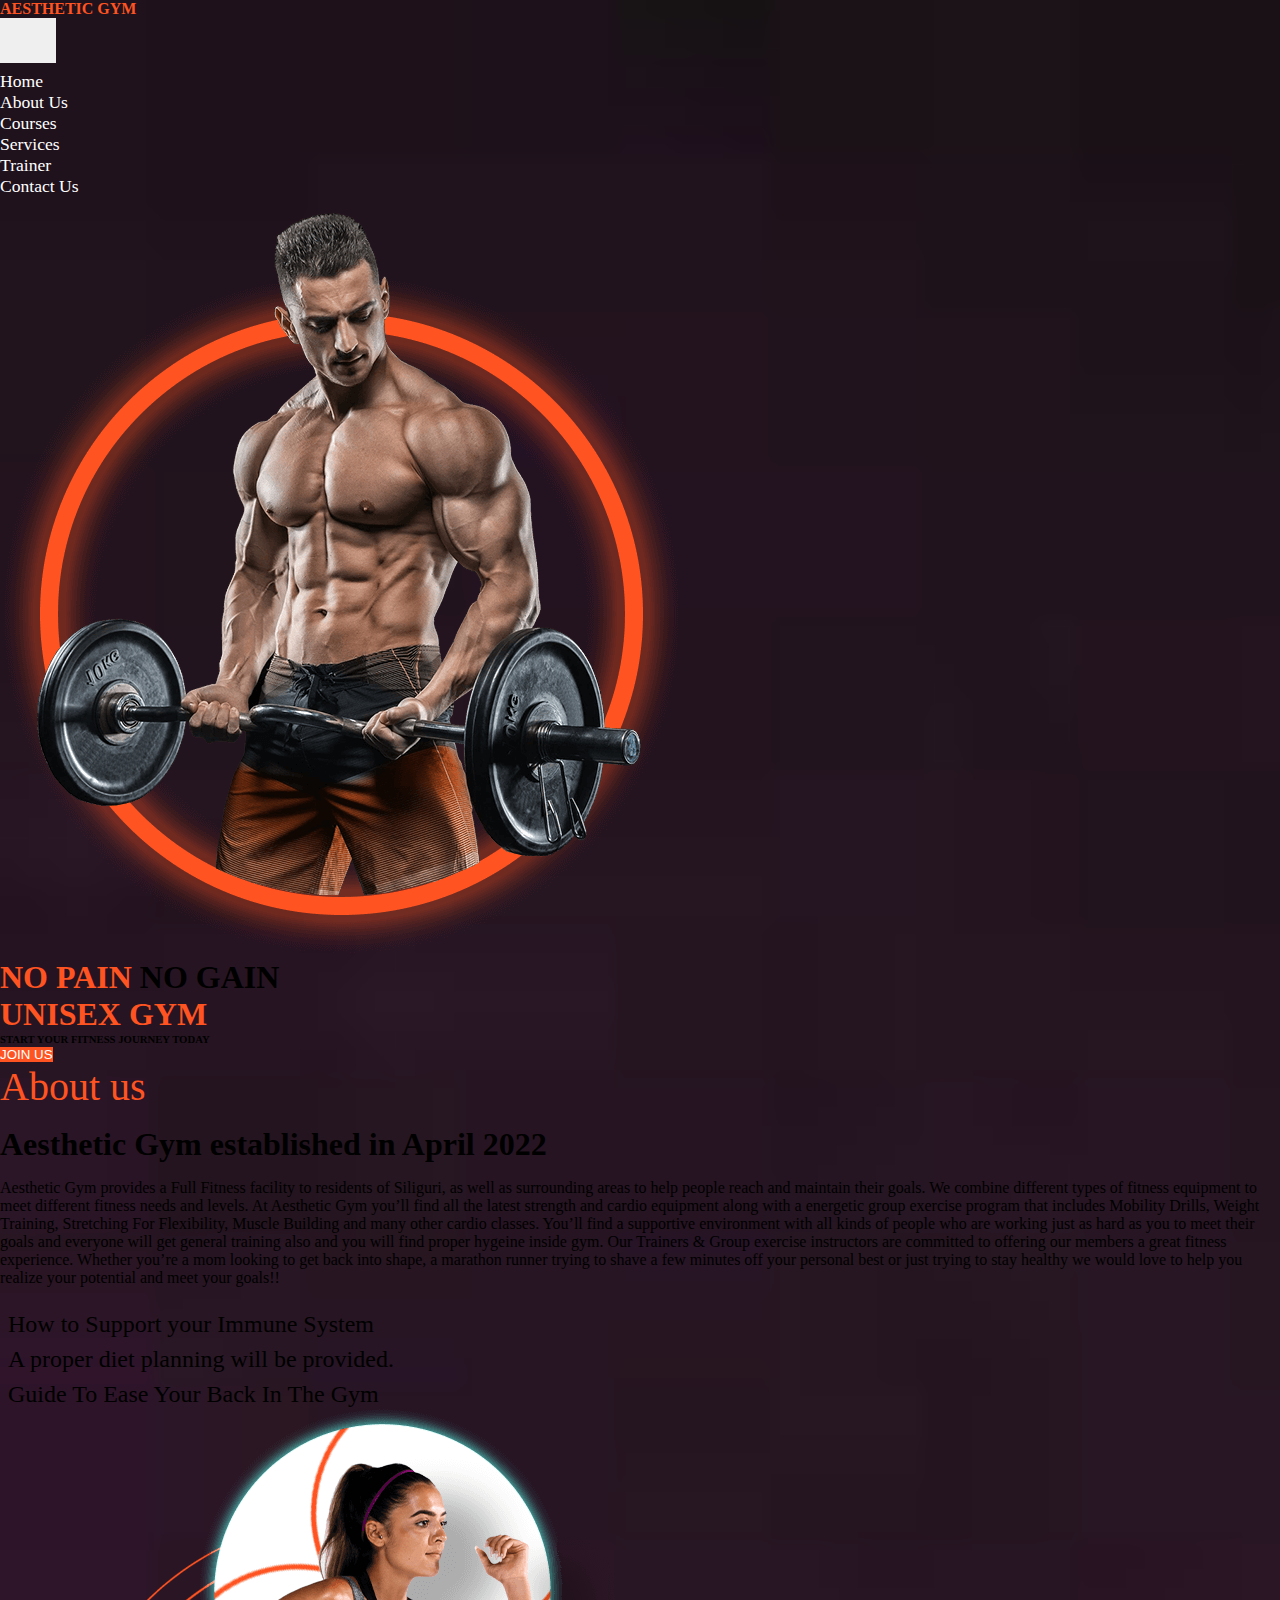
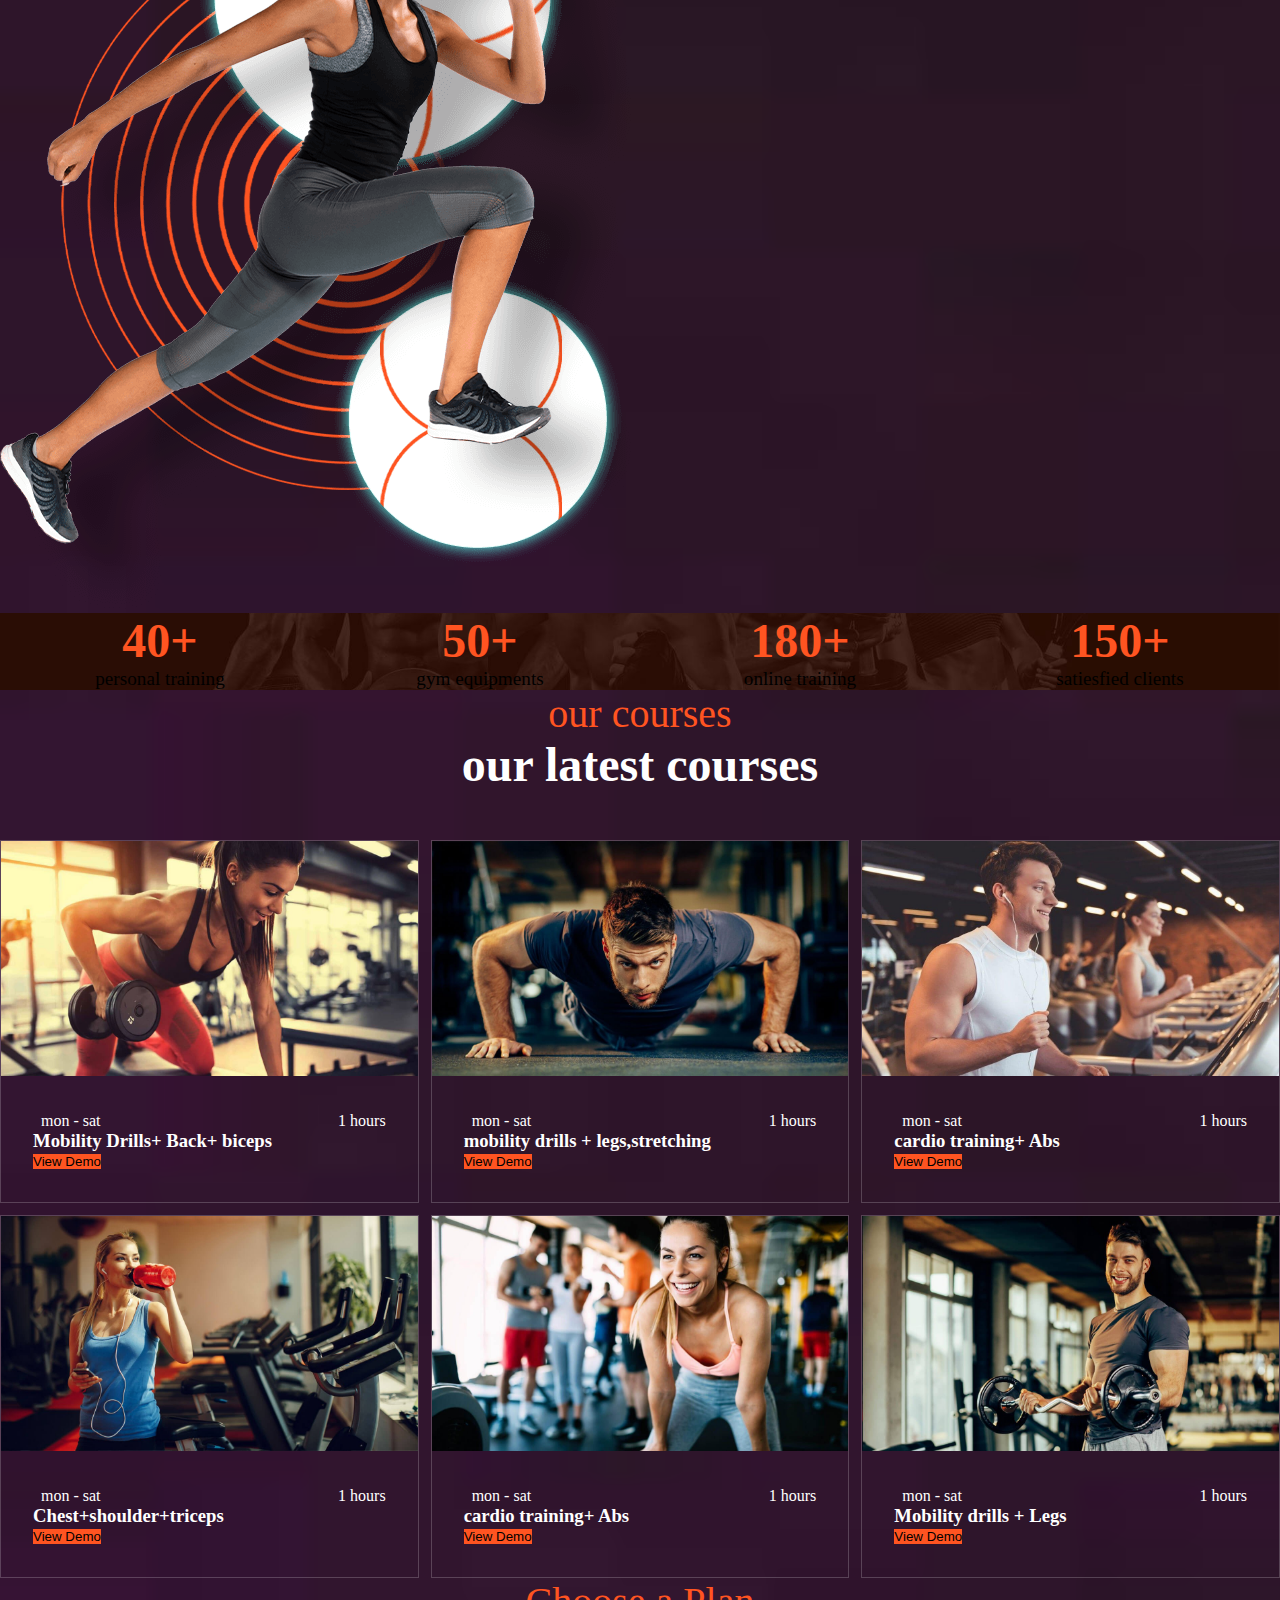
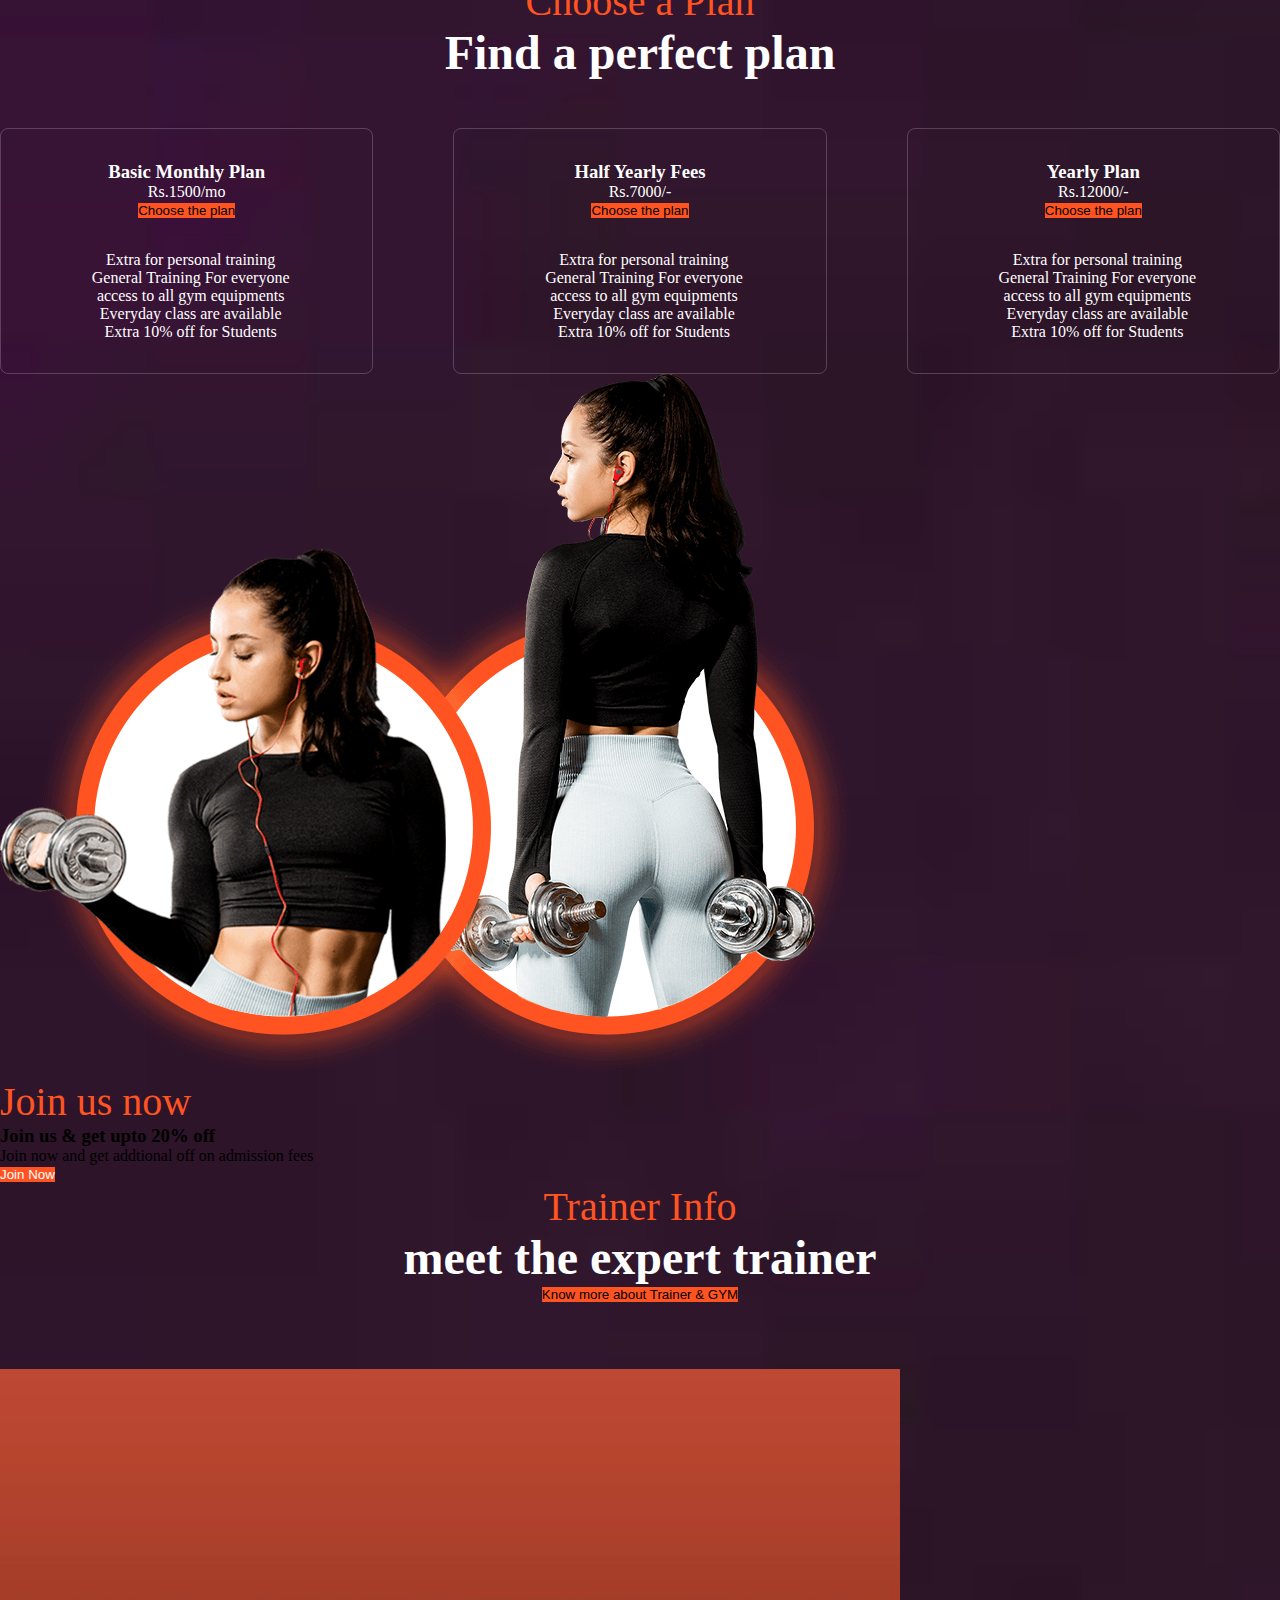
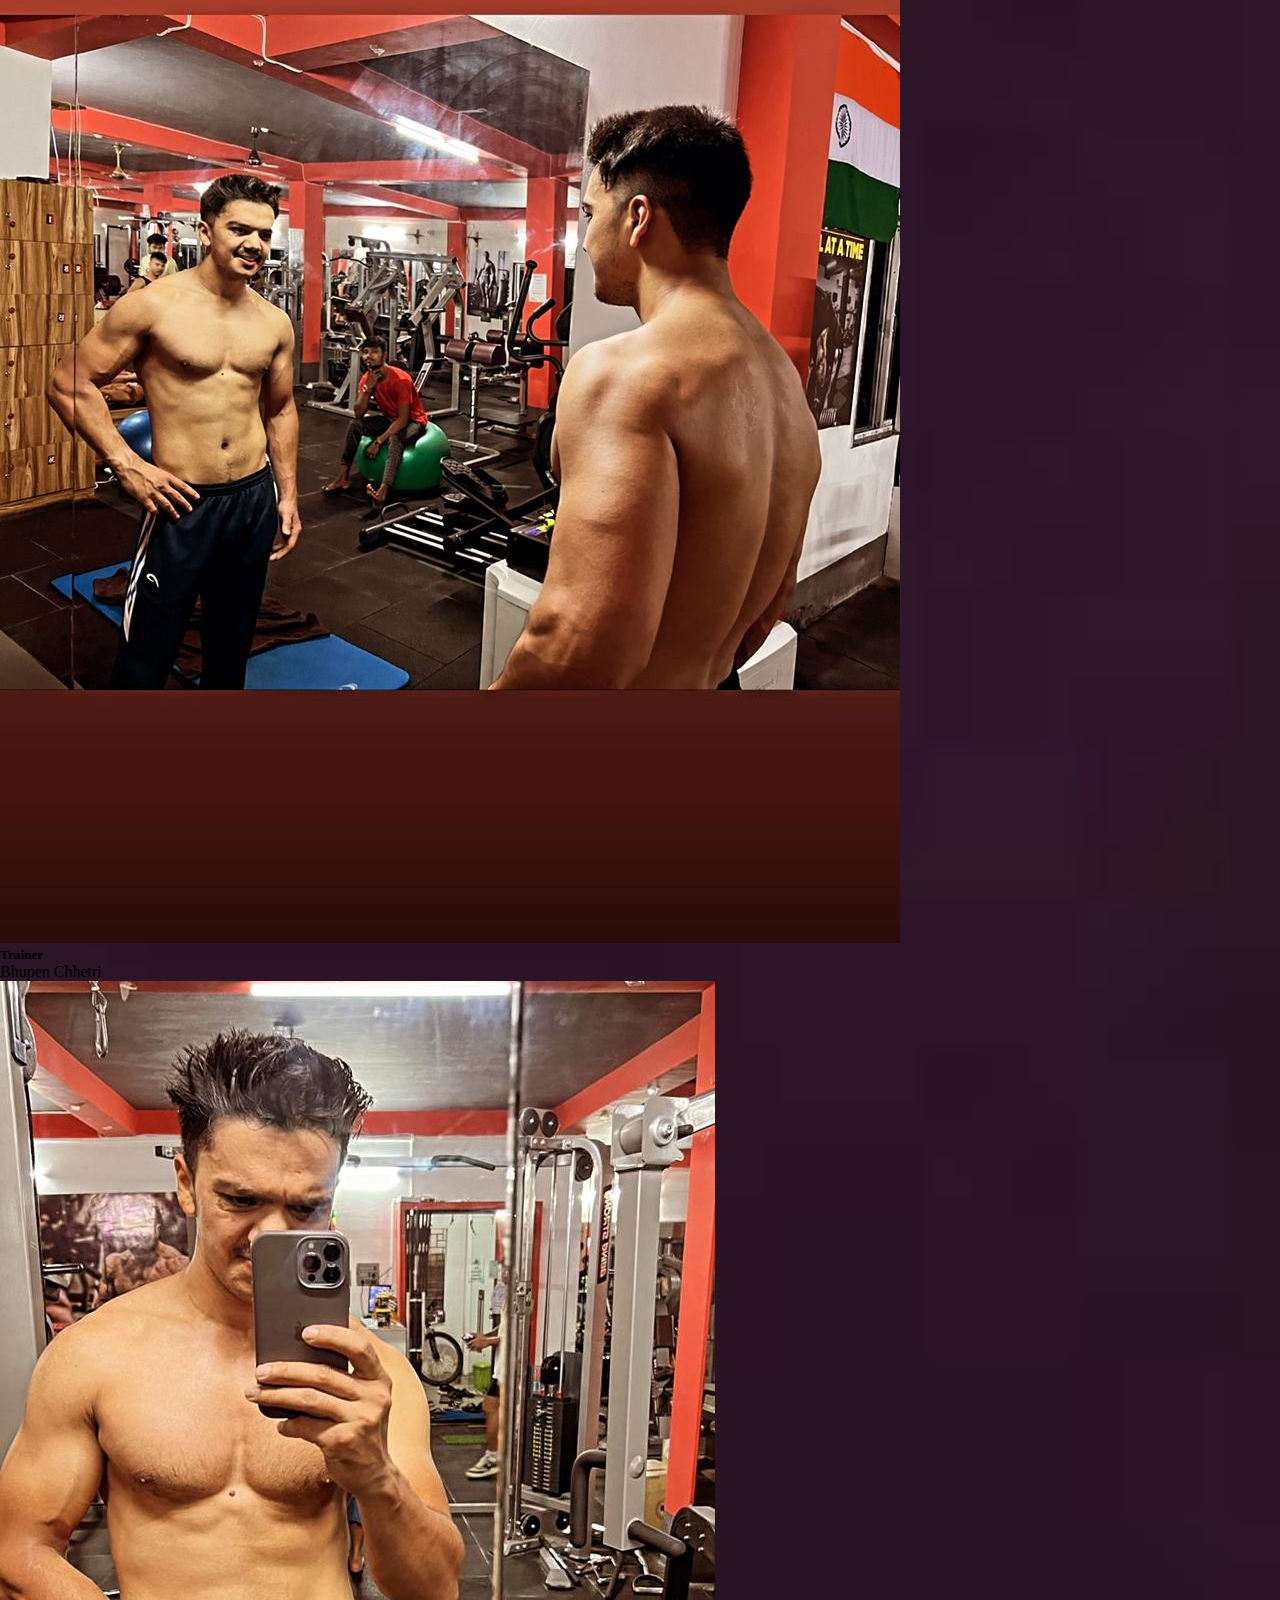
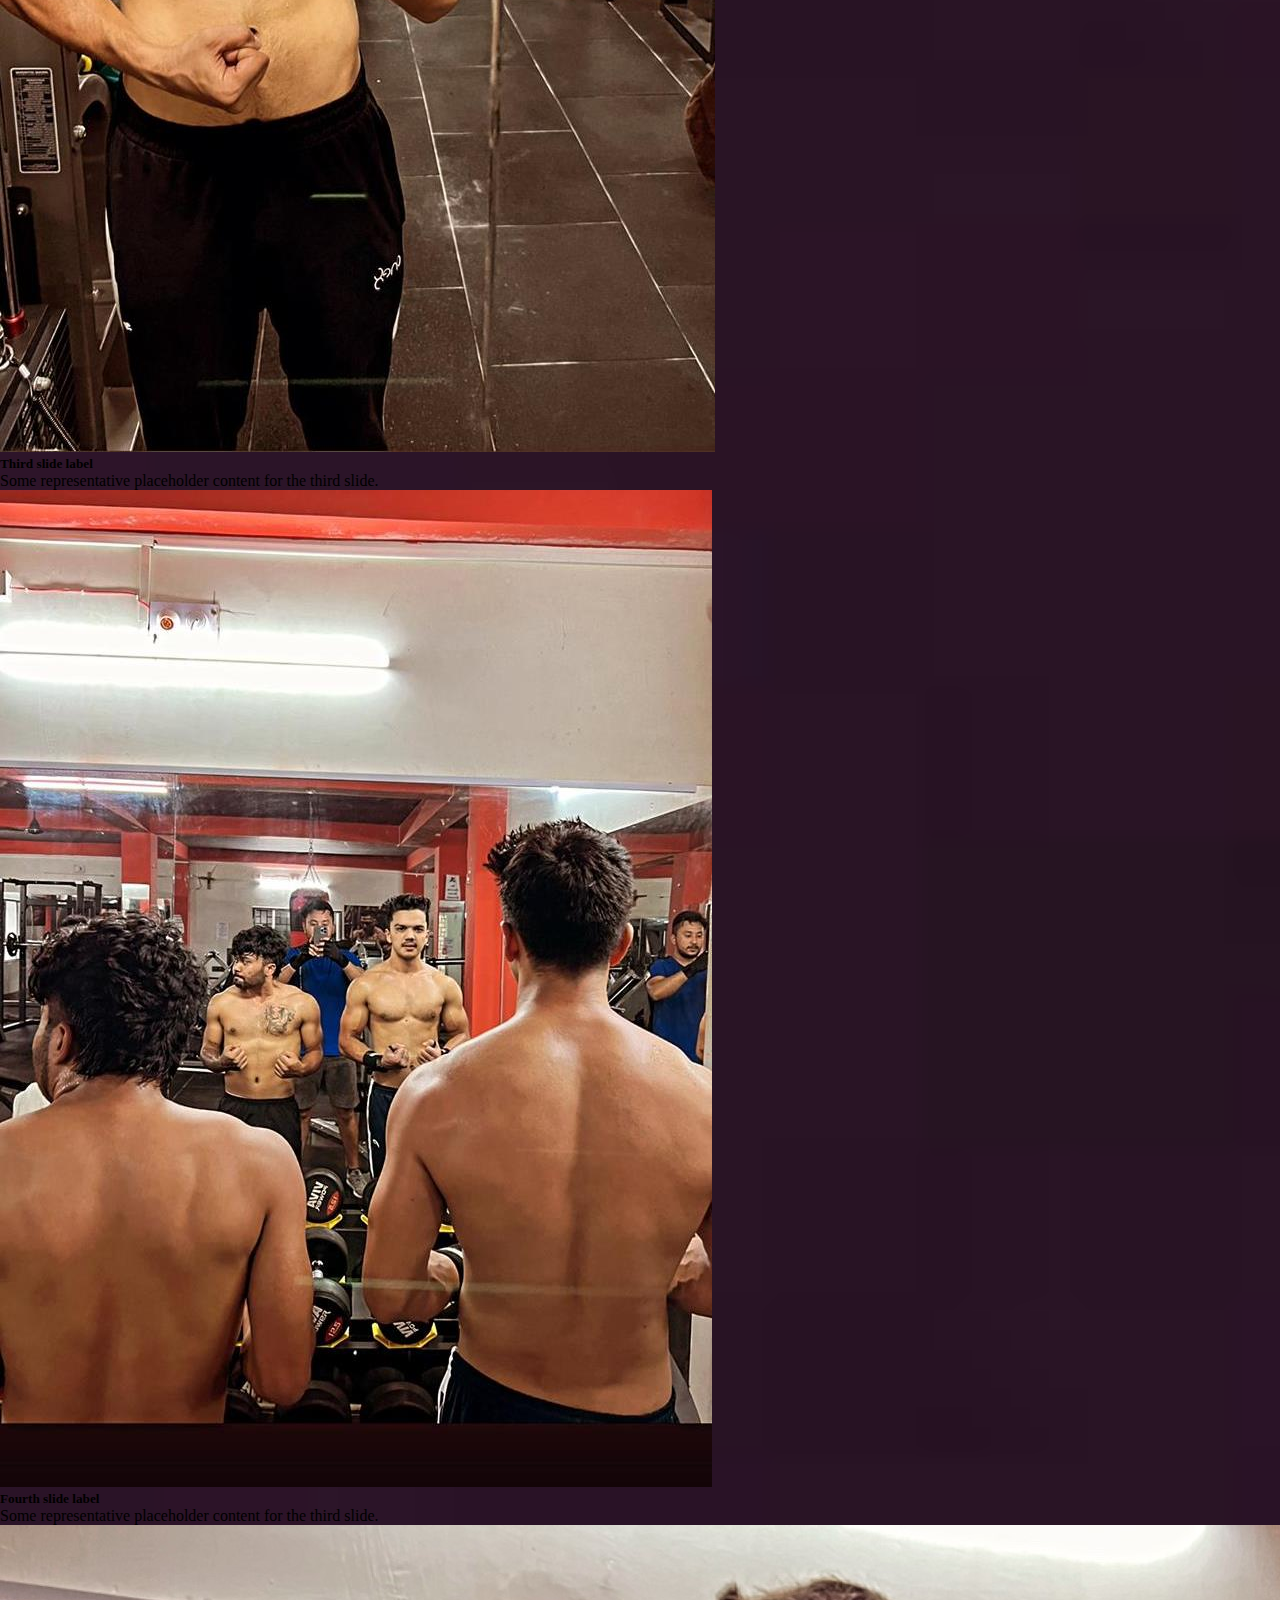
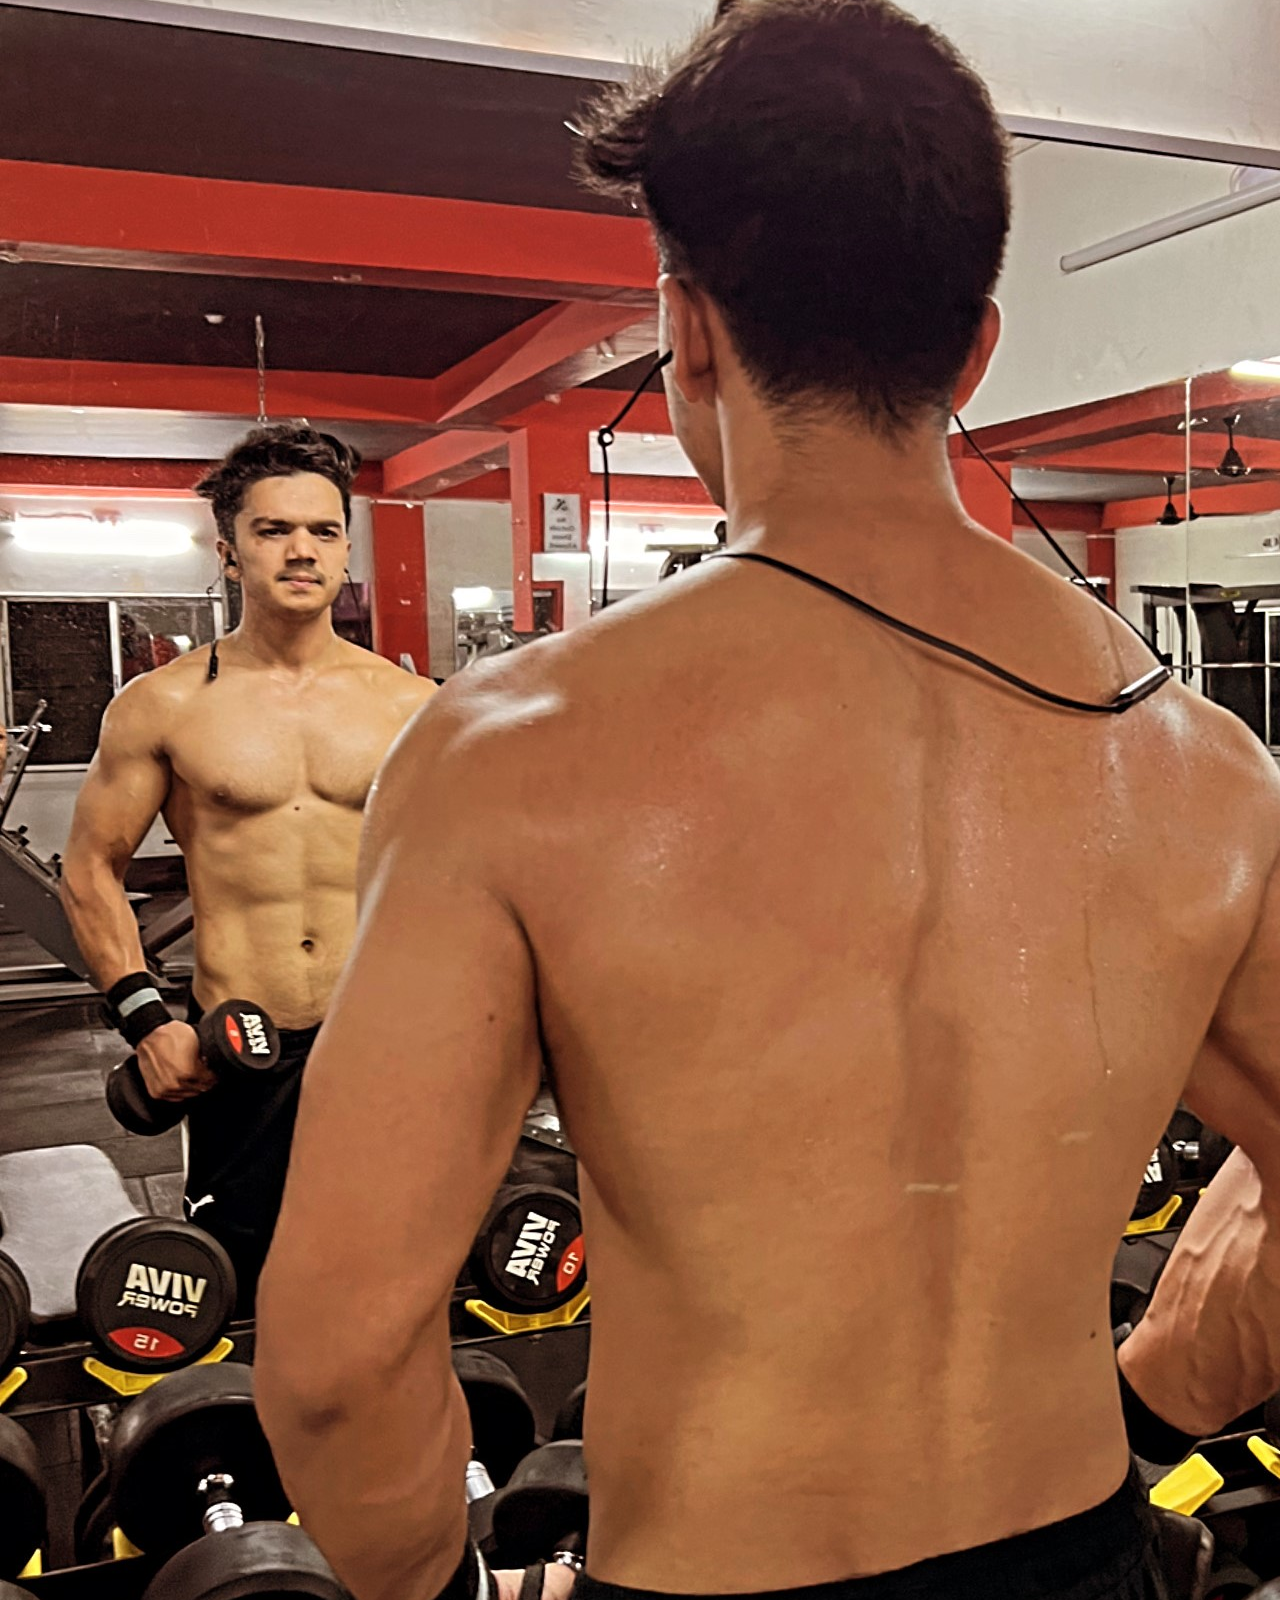
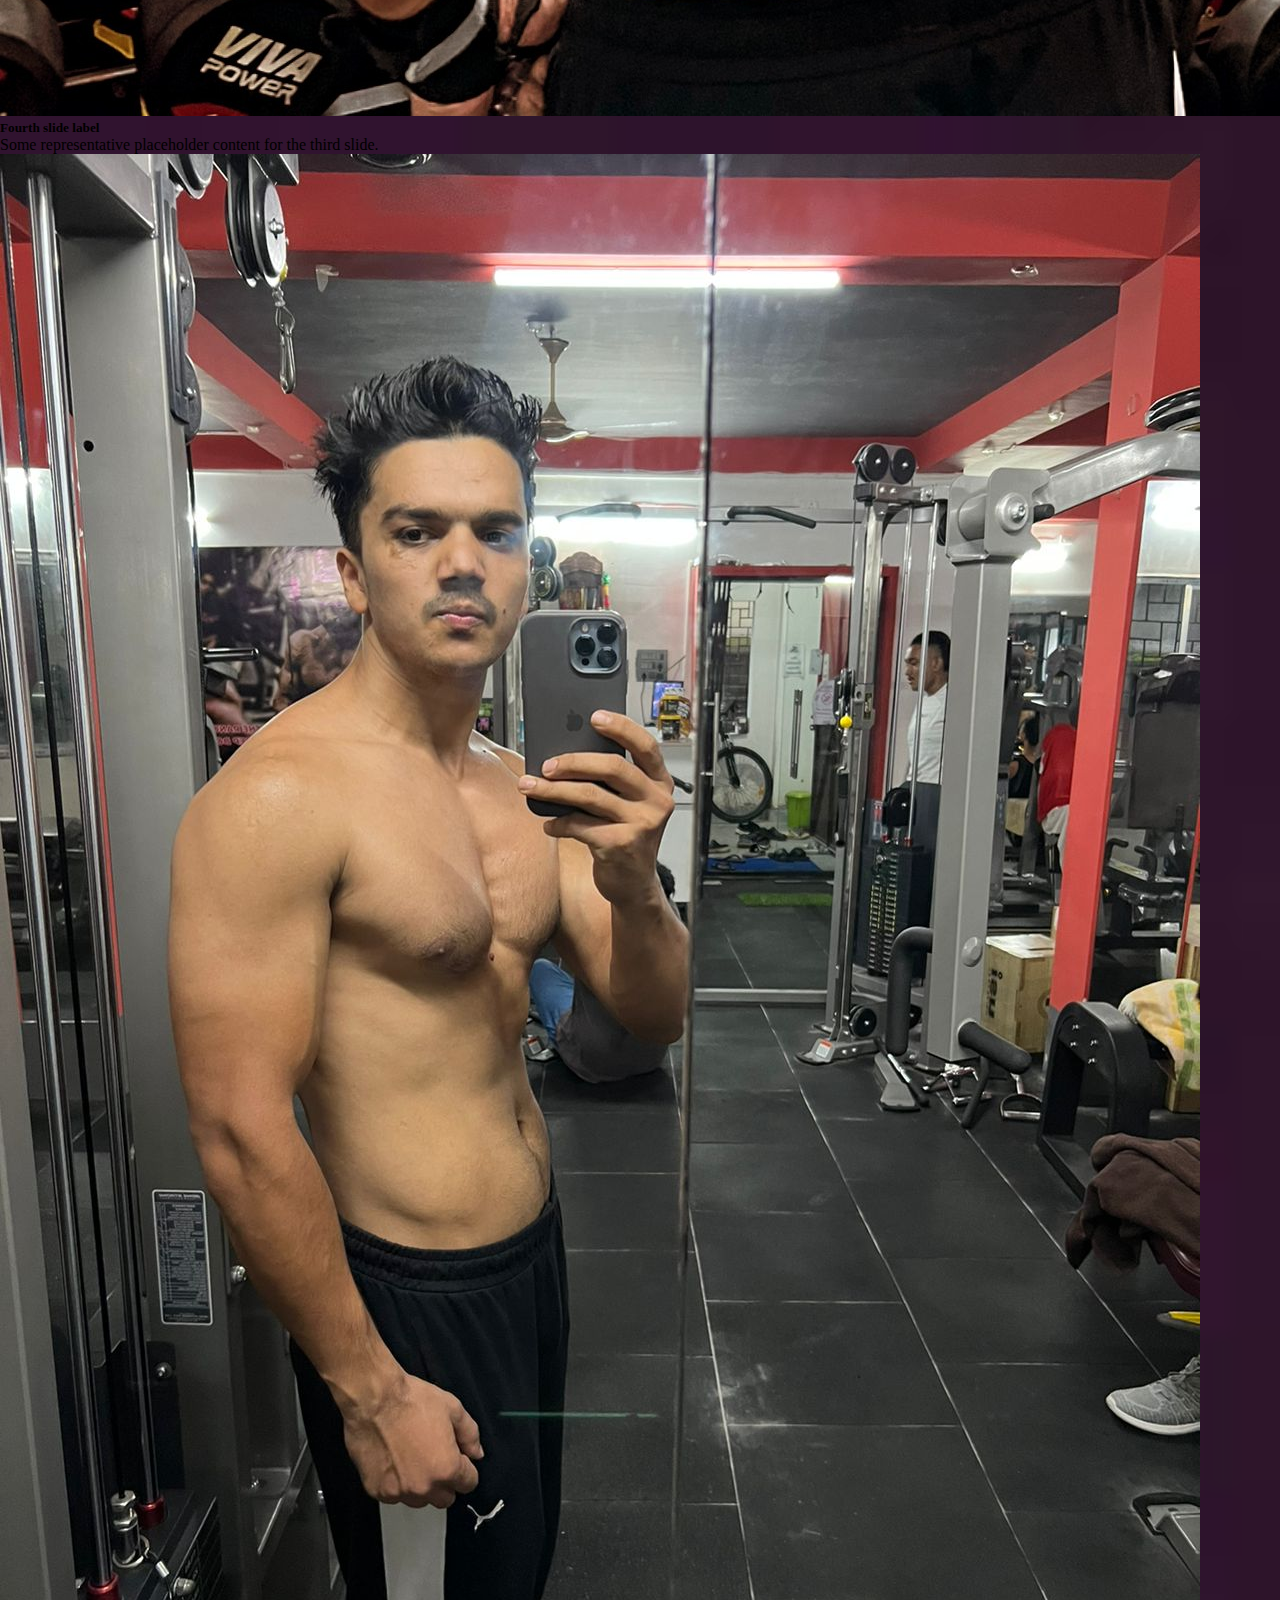
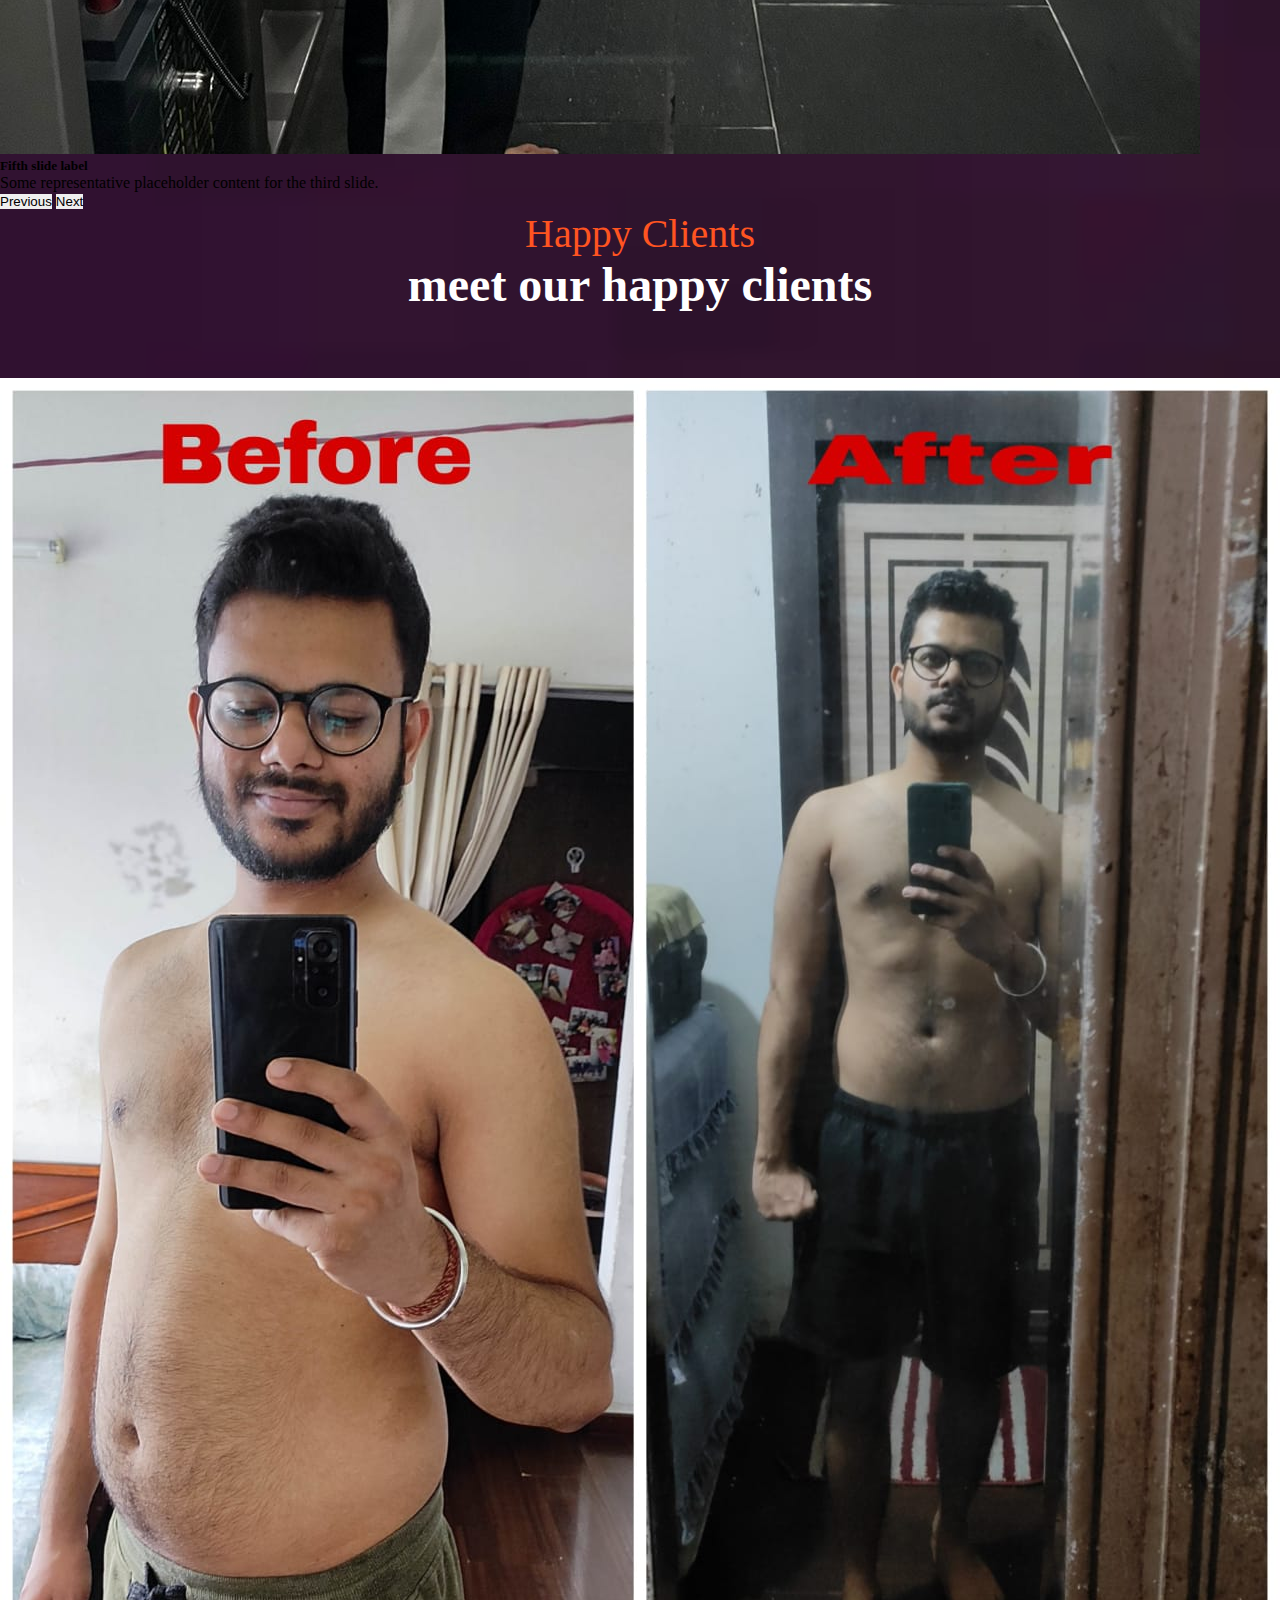
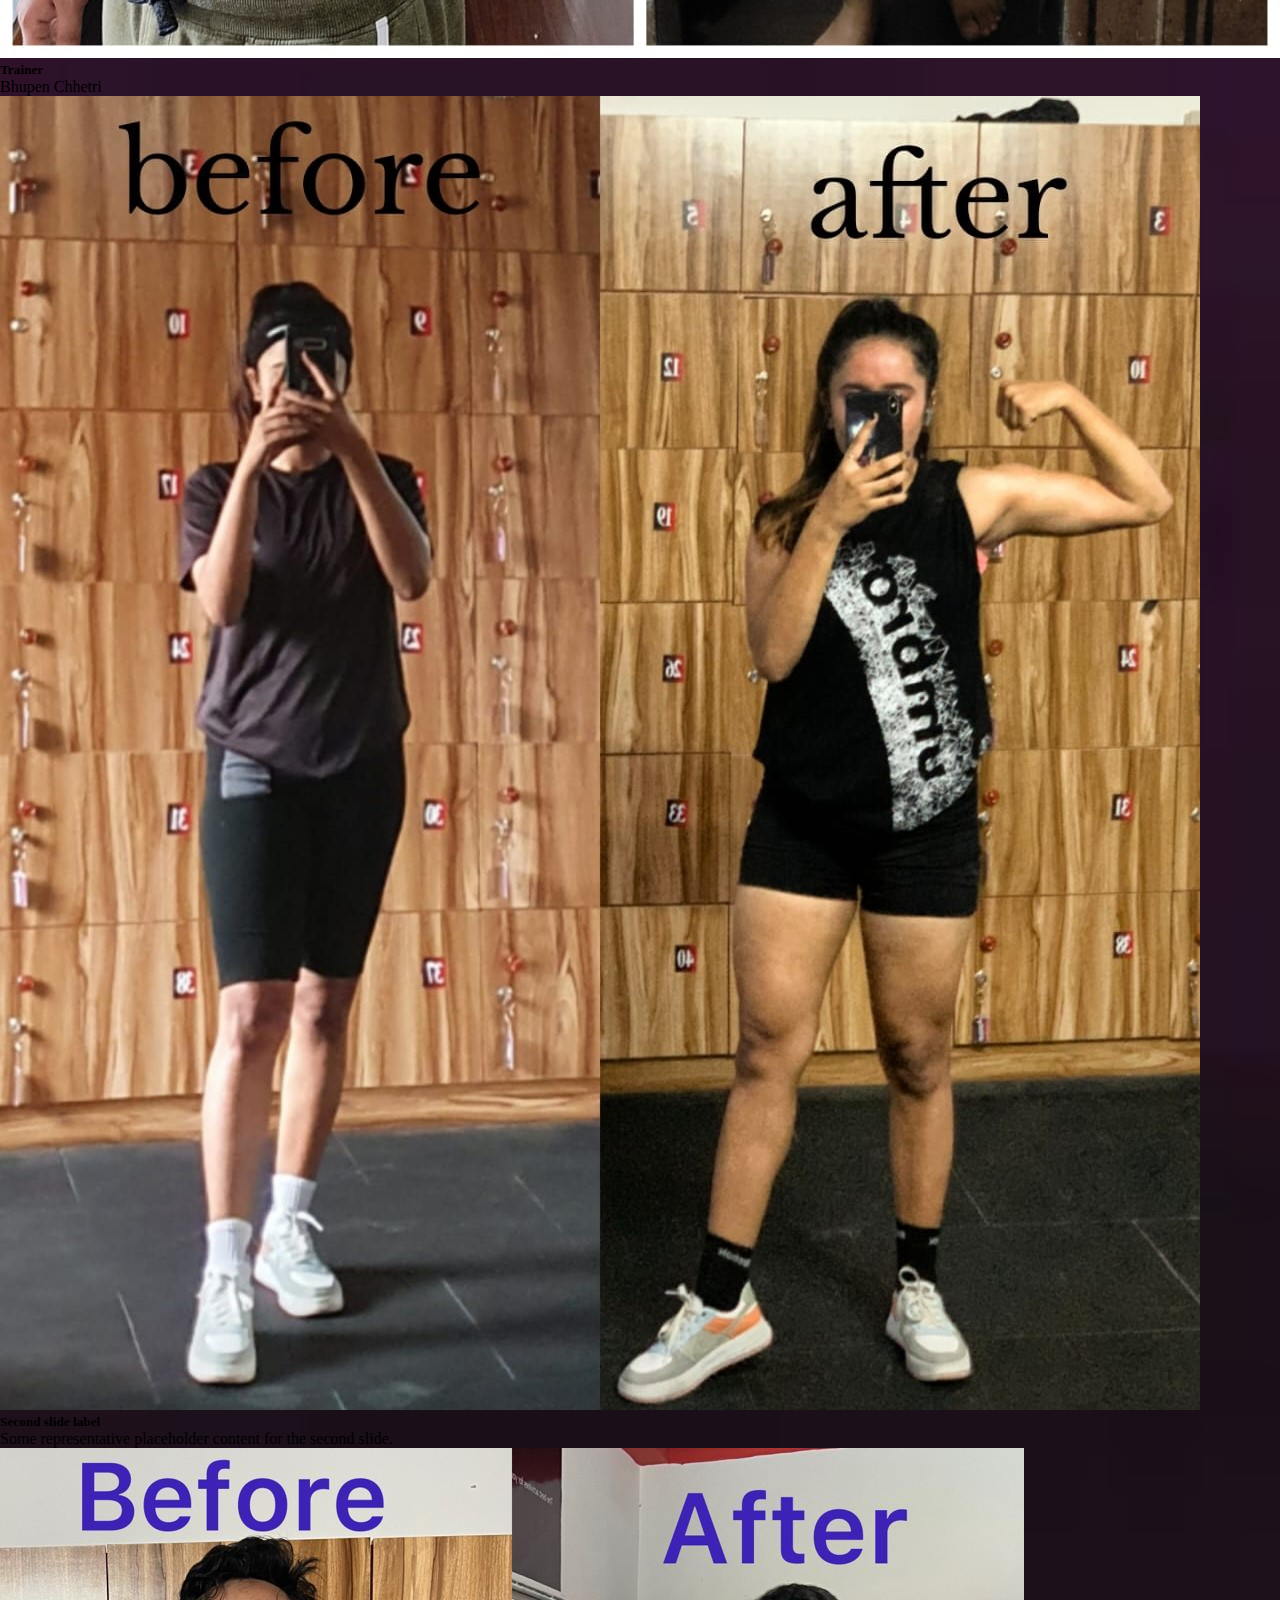
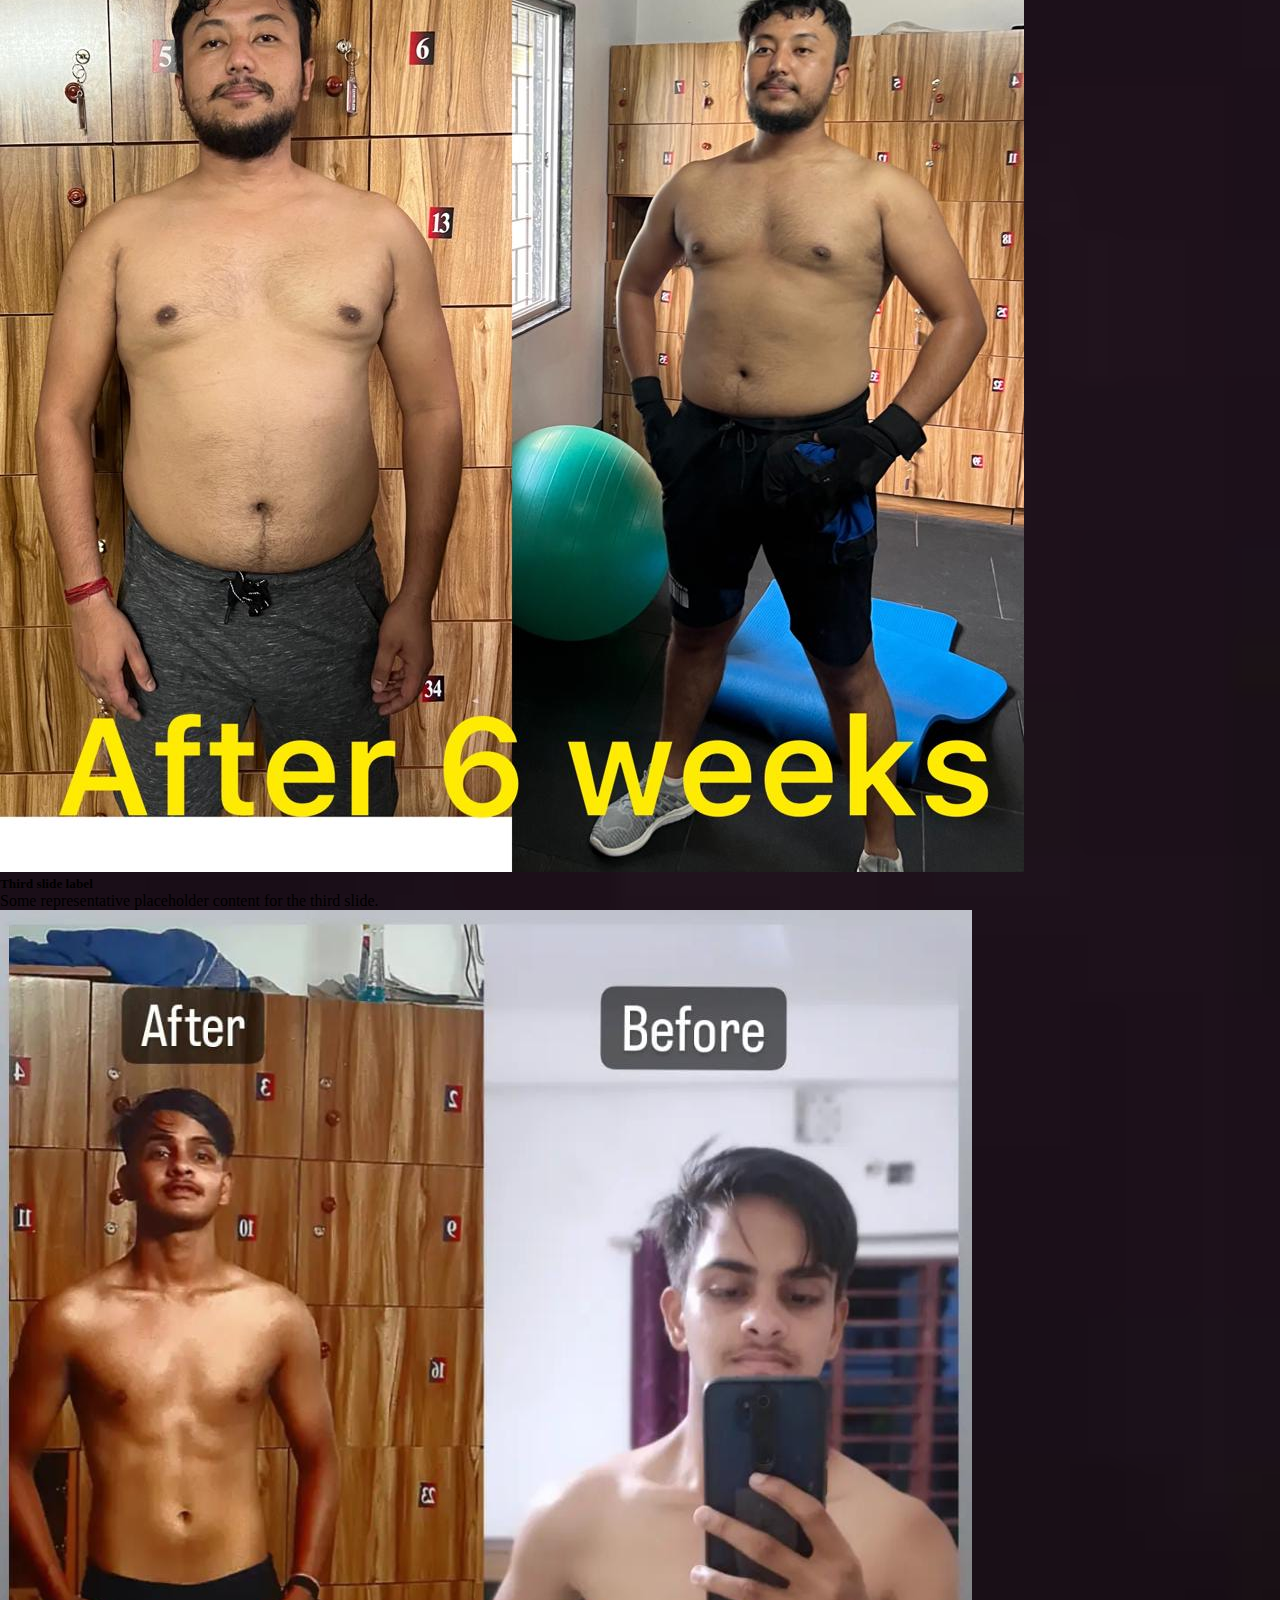
<file: index.html>
<!DOCTYPE html>
<html lang="en">
<head>
   <!-- Google tag (gtag.js) -->
<script async src="https://www.googletagmanager.com/gtag/js?id=G-61HK769HRT"></script>
<script>
  window.dataLayer = window.dataLayer || [];
  function gtag(){dataLayer.push(arguments);}
  gtag('js', new Date());

  gtag('config', 'G-61HK769HRT');
</script>
    <meta charset="UTF-8">
    <meta http-equiv="X-UA-Compatible" content="IE=edge">
    <meta name="viewport" content="width=device-width, initial-scale=1.0">
    <title>AESTHETICGYM</title>

    <!-- bootstrap    -->
   <link href="https://cdn.jsdelivr.net/npm/bootstrap@5.0.2/dist/css/bootstrap.min.css" rel="stylesheet" integrity="sha384-EVSTQN3/azprG1Anm3QDgpJLIm9Nao0Yz1ztcQTwFspd3yD65VohhpuuCOmLASjC" crossorigin="anonymous">
   <script src="https://cdn.jsdelivr.net/npm/bootstrap@5.0.2/dist/js/bootstrap.bundle.min.js" integrity="sha384-MrcW6ZMFYlzcLA8Nl+NtUVF0sA7MsXsP1UyJoMp4YLEuNSfAP+JcXn/tWtIaxVXM" crossorigin="anonymous"></script>
   <!-- fontawesome -->
   <link rel="stylesheet" href="https://cdnjs.cloudflare.com/ajax/libs/font-awesome/6.1.1/css/all.min.css" integrity="sha512-KfkfwYDsLkIlwQp6LFnl8zNdLGxu9YAA1QvwINks4PhcElQSvqcyVLLD9aMhXd13uQjoXtEKNosOWaZqXgel0g==" crossorigin="anonymous" referrerpolicy="no-referrer" />
  <!-- custom css -->
   <link rel="stylesheet" href="style.css">
   <link rel="shortcut icon" href="./images/favicon.png" type="image/x-icon">
</head>
<body>
    <!-- header section   -->
    <header>
      <nav class="navbar navbar-expand-lg navbar-expand-md bg-transparent ps-4 pe-4 pt-3 pb-3">
          <div class="container-fluid">
              <p class="navbar-brand fs-3 col-4 orange"><i class="fa-solid fa-dumbbell"></i> AESTHETIC GYM</p>
            <button class="navbar-toggler" type="button" data-bs-toggle="collapse" data-bs-target="#navbarSupportedContent" aria-controls="navbarSupportedContent" aria-expanded="false" aria-label="Toggle navigation">
              <span class="navbar-toggler-icon"><i class="fa-solid fa-bars text-dark"></i></span>
            </button>
            <div class="collapse navbar-collapse text-light flex-grow-0" id="navbarSupportedContent">
              <ul class="navbar-nav">
                <li class="nav-item ">
                  <a class="nav-link" aria-current="page" href="#home">Home</a>
                </li>
                <li class="nav-item ">
                  <a class="nav-link " href="#about">About Us</a>
                </li>
                
                <li class="nav-item ">
                  <a class="nav-link " href="#courses">Courses</a>
                </li>
                <li class="nav-item ">
                  <a class="nav-link " href="#pricing">Services</a>
                </li>
                <li class="nav-item ">
                  <a class="nav-link " href="#trainer">Trainer</a>
                </li>
                <li class="nav-item ">
                  <a class="nav-link " href="#contact">Contact Us</a>
                </li>
              </ul>
            </div>
          </div>
        </nav>
  </header>

<!-- home section starts  -->

<section class="home" id="home">

  <div class="container">

     <div class="row align-items-center min-vh-100">

        <div class="col-md-6">
           <img src="images/home-img.png" class="w-100" alt="">
        </div>

        <div class="col-md-6 text-center text-md-left text-light">
         <!-- <h1 class="offer">PUJA OFFER FLAT 20% OFF ON Yearly Plan</h1> -->
           <h1><span class="orange"><u>NO PAIN</u></span> NO GAIN</h1>
           <h3 class="unisex">UNISEX <span>GYM</span></h3>

           <h6>START YOUR FITNESS JOURNEY TODAY </h6>
           <button type="button" class="btn btn-primary"><a href="#contact">JOIN US</a></button>
        </div>

     </div>

  </div>

</section>

<!-- about section starts  -->

<section class="about text-light" id="about">

  <div class="container">

     <div class="row align-items-center flex-wrap-reverse">

        <div class="col-md-6">
           <span>About us</span>
           <h3>Aesthetic Gym established in April 2022</h3>
           <p>Aesthetic Gym provides a Full Fitness facility to residents of Siliguri, as well as surrounding areas to help people reach and maintain their goals. We combine different types of fitness equipment to meet different fitness needs and levels. 

            At Aesthetic Gym you’ll find all the latest strength and cardio equipment along with a energetic group exercise program that includes Mobility Drills, Weight Training, Stretching For Flexibility, Muscle Building and many other cardio classes. You’ll find a supportive environment with all kinds of people who are working just as hard as you to meet their goals and everyone will get general training also and you will find proper hygeine inside gym.
            
            Our Trainers & Group exercise instructors are committed to offering our members a great fitness experience. Whether you’re a mom looking to get back into shape, a marathon runner trying to shave a few minutes off your personal best or just trying to stay healthy we would love to help you realize your potential and meet your goals!!
            
            </p>
           <ul>
              <li> <i class="far fa-check-square"></i> How to Support your Immune System </li>
              <li> <i class="far fa-check-square"></i> A proper diet planning will be provided.</li>
              <li> <i class="far fa-check-square"></i> Guide To Ease Your Back In The Gym</li>
              <!-- <li> <i class="far fa-check-square"></i>The Mental Health Benefits of Exercise in Home</li> -->
           </ul>
        </div>

        <div class="col-md-6">
           <img src="images/about-img.png" class="w-100" alt="">
        </div>   

     </div>

  </div>

</section>

<!-- counter section starts  -->

<section class="counter">

  <div class="container box-container text-light" >

     <div class="box pe-5">
        <h3>40+</h3>
        <p>personal training</p>
     </div>

     <div class="box pe-5">
        <h3>50+</h3>
        <p>gym equipments</p>
     </div>

     <div class="box pe-5">
        <h3>180+</h3>
        <p>online training</p>
     </div>

     <div class="box pe-5">
        <h3>150+</h3>
        <p>satiesfied clients</p>
     </div>

  </div>

</section>


<!-- courses section starts  -->
<section class="courses" id="courses">

  <div class="heading">
     <span>our courses</span>
     <h3>our latest courses</h3>
  </div>

  <div class="box-container container">

     <div class="box">
        <div class="image">
           <img src="images/img-1.jpg" alt="">
        </div>
        <div class="content">
           <div class="icons">
              <span> <i class="fas fa-calendar"></i> mon - sat </span>
              <span> <i class="fas fa-clock"></i> 1 hours </span>
           </div>
           <h3>Mobility Drills+ Back+ biceps</h3>
           <a href="https://youtu.be/TKjiMDFnICQ" target="_blank"><button type="button" class="btn btn-primary">View Demo</button></a>

        </div>
     </div>

     <div class="box">
        <div class="image">
           <img src="images/img-2.jpg" alt="">
        </div>
        <div class="content">
           <div class="icons">
              <span> <i class="fas fa-calendar"></i> mon - sat </span>
              <span> <i class="fas fa-clock"></i> 1 hours </span>
           </div>
           <h3> mobility drills + legs,stretching</h3>
           <a href="https://youtu.be/FSReVrhcF2M" target="_blank"><button type="button" class="btn btn-primary">View Demo</button></a>
        </div>
     </div>

     <div class="box">
        <div class="image">
           <img src="images/img-3.jpg" alt="">
        </div>
        <div class="content">
           <div class="icons">
              <span> <i class="fas fa-calendar"></i> mon - sat </span>
              <span> <i class="fas fa-clock"></i> 1 hours </span>
           </div>
           <h3>cardio training+ Abs </h3>
           <a href="https://www.youtube.com/watch?v=cZyHgKtK75A" target="_blank"><button type="button" class="btn btn-primary">View Demo</button></a>
        </div>
     </div>

     <div class="box">
        <div class="image">
           <img src="images/img-4.jpg" alt="">
        </div>
        <div class="content">
           <div class="icons">
              <span> <i class="fas fa-calendar"></i> mon - sat </span>
              <span> <i class="fas fa-clock"></i> 1 hours </span>
           </div>
           <h3>Chest+shoulder+triceps</h3>
           <a href="https://www.youtube.com/watch?v=n69-eVLtevc" target="_blank"><button type="button" class="btn btn-primary">View Demo</button></a>
        </div>
     </div>

     <div class="box">
        <div class="image">
           <img src="images/img-5.jpg" alt="">
        </div>
        <div class="content">
           <div class="icons">
              <span> <i class="fas fa-calendar"></i> mon - sat </span>
              <span> <i class="fas fa-clock"></i> 1 hours </span>
           </div>
           <h3>cardio training+ Abs</h3>
           <a href="https://www.youtube.com/watch?v=LaHSbj5ca0A" target="_blank"><button type="button" class="btn btn-primary">View Demo</button></a>
        </div>
     </div>

     <div class="box">
        <div class="image">
           <img src="images/img-6.jpg" alt="">
        </div>
        <div class="content">
           <div class="icons">
              <span> <i class="fas fa-calendar"></i> mon - sat </span>
              <span> <i class="fas fa-clock"></i> 1 hours </span>
           </div>
           <h3>Mobility drills + Legs</h3>
           <a href="https://youtu.be/FSReVrhcF2M" target="_blank"><button type="button" class="btn btn-primary">View Demo</button></a>
        </div>
     </div>

  </div>

</section>

<!-- pricing section starts -->

<section class="pricing" id="pricing">

   <div class="heading">
      <span>Choose a Plan</span>
      <h3>Find a perfect plan</h3>
   </div>

   <div class="box-container container">

      <div class="box">
         <h3>Basic Monthly Plan</h3>
         <div class="price"><span>Rs.</span>1500<span>/mo</span></div>
         <button type="button" class="btn btn-primary">Choose the plan</button>
         <div class="list">
            <p> <i class="fas fa-check"></i> Extra for personal training </p>
            <p> <i class="fas fa-check"></i> General Training For everyone </p>
            <p> <i class="fas fa-check"></i> access to all gym equipments</p>
            <p> <i class="fas fa-check"></i> Everyday class are available </p>
            <p> <i class="fas fa-check"></i> Extra 10% off for Students </p>
         </div>
      </div>

      <div class="box">
         <h3>Half Yearly Fees</h3>
         <div class="price"><span>Rs.</span>7000<span>/-</span></div>
         <button type="button" class="btn btn-primary">Choose the plan</button>
         <div class="list">
            <p> <i class="fas fa-check"></i> Extra for personal training </p>
            <p> <i class="fas fa-check"></i> General Training For everyone </p>
            <p> <i class="fas fa-check"></i> access to all gym equipments</p>
            <p> <i class="fas fa-check"></i> Everyday class are available </p>
            <p> <i class="fas fa-check"></i> Extra 10% off for Students </p>
         </div>
      </div>

      <div class="box">
         <h3>Yearly Plan</h3>
         <div class="price"><span>Rs.</span>12000<span>/-</span></div>
         <button type="button" class="btn btn-primary">Choose the plan</button>
         <div class="list">
            <p> <i class="fas fa-check"></i> Extra for personal training </p>
            <p> <i class="fas fa-check"></i> General Training For everyone </p>
            <p> <i class="fas fa-check"></i> access to all gym equipments</p>
            <p> <i class="fas fa-check"></i> Everyday class are available </p>
            <p> <i class="fas fa-check"></i> Extra 10% off for Students </p>
         </div>
      </div>

   </div>

</section>

<!-- join us section starts  -->

<section class="join pt-4">

   <div class="container text-light pt-4">

      <div class="row align-items-center">
         <div class="col-md-7 p-xxl-5">
            <img src="images/join-us-image.png" class="w-100" alt="">
         </div>
         <div class="col-md-5 text-center text-md-left join-us">
            <span class="joinus">Join us now</span>
            <h3>Join us & get upto 20% off</h3>
            <p>Join now and get addtional off on admission fees</p>
            <button type="button" class="btn btn-primary"><a href="#contact">Join Now</a></button>
         </div>
      </div>

   </div>

</section>

<!-- trainer section starts  -->

<section class="trainer" id="trainer">

   <div class="heading">
      <span>Trainer Info</span>
      <h3>meet the expert trainer</h3>
      <a href="./trainer.html" target="_blank"><button type="button" class="btn btn-primary">Know more about Trainer & GYM</button></a>
   </div>

   <div class="container">

      <div id="carouselExampleCaptions" class="carousel slide" data-bs-ride="carousel">
         <div class="carousel-indicators">
           <button type="button" data-bs-target="#carouselExampleCaptions" data-bs-slide-to="0" class="active" aria-current="true" aria-label="Slide 1"></button>
           <button type="button" data-bs-target="#carouselExampleCaptions" data-bs-slide-to="1" aria-label="Slide 2"></button>
           <button type="button" data-bs-target="#carouselExampleCaptions" data-bs-slide-to="2" aria-label="Slide 3"></button>
           <button type="button" data-bs-target="#carouselExampleCaptions" data-bs-slide-to="3" aria-label="Slide 4"></button>
           <button type="button" data-bs-target="#carouselExampleCaptions" data-bs-slide-to="4" aria-label="Slide 5"></button>
         </div>
         <div class="carousel-inner">
           <div class="carousel-item active">
             <img src="./images/trainer6.jpeg" class="d-block w-100" alt="...">
             <div class="carousel-caption d-none d-md-block">
               <h5>Trainer</h5>
               <p>Bhupen Chhetri</p>
             </div>
           </div>
           <div class="carousel-item">
             <img src="./images/trainer2.jpeg" class="d-block w-100" alt="...">
             <div class="carousel-caption d-none d-md-block">
               <h5>Third slide label</h5>
               <p>Some representative placeholder content for the third slide.</p>
             </div>
           </div>
           <div class="carousel-item">
            <img src="./images/trainer3.jpeg" class="d-block w-100" alt="...">
            <div class="carousel-caption d-none d-md-block">
              <h5>Fourth slide label</h5>
              <p>Some representative placeholder content for the third slide.</p>
            </div>
          </div>
          <div class="carousel-item">
            <img src="./images/trainer1.JPG" class="d-block w-100" alt="...">
            <div class="carousel-caption d-none d-md-block">
              <h5>Fourth slide label</h5>
              <p>Some representative placeholder content for the third slide.</p>
            </div>
          </div>

          <div class="carousel-item">
            <img src="./images/trainer4.jpeg" class="d-block w-100" alt="...">
            <div class="carousel-caption d-none d-md-block">
              <h5>Fifth slide label</h5>
              <p>Some representative placeholder content for the third slide.</p>
            </div>
          </div>
         </div>
         <button class="carousel-control-prev" type="button" data-bs-target="#carouselExampleCaptions" data-bs-slide="prev">
           <span class="carousel-control-prev-icon" aria-hidden="true"></span>
           <span class="visually-hidden">Previous</span>
         </button>
         <button class="carousel-control-next" type="button" data-bs-target="#carouselExampleCaptions" data-bs-slide="next">
           <span class="carousel-control-next-icon" aria-hidden="true"></span>
           <span class="visually-hidden">Next</span>
         </button>
       </div>
       
   </div>

</section>

<!-- achievement section -->

<!-- clients review section -->
<section class="client" id="client">

   <div class="heading">
      <span>Happy Clients</span>
      <h3>meet our happy clients</h3>
   </div>

   <div class="container">

      <div id="carouselExampleCaptions1" class="carousel slide" data-bs-ride="carousel">
         <div class="carousel-indicators">
           <button type="button" data-bs-target="#carouselExampleCaptions0" data-bs-slide-to="0" class="active" aria-current="true" aria-label="Slide 1"></button>
           <button type="button" data-bs-target="#carouselExampleCaptions1" data-bs-slide-to="1" aria-label="Slide 2"></button>
           <button type="button" data-bs-target="#carouselExampleCaptions2" data-bs-slide-to="2" aria-label="Slide 3"></button>
           <button type="button" data-bs-target="#carouselExampleCaptions3" data-bs-slide-to="3" aria-label="Slide 4"></button>
           <button type="button" data-bs-target="#carouselExampleCaptions4" data-bs-slide-to="4" aria-label="Slide 5"></button>
         </div>
         <div class="carousel-inner">
           <div class="carousel-item active">
             <img src="./images/client0.jpeg" class="d-block w-100" alt="...">
             <div class="carousel-caption d-none d-md-block">
               <h5>Trainer</h5>
               <p>Bhupen Chhetri</p>
             </div>
           </div>
           
           <div class="carousel-item">
             <img src="./images/client2.jpeg" class="d-block w-100" alt="...">
             <div class="carousel-caption d-none d-md-block">
               <h5>Second slide label</h5>
               <p>Some representative placeholder content for the second slide.</p>
             </div>
           </div>
           <div class="carousel-item">
             <img src="./images/client3.jpeg" class="d-block w-100" alt="...">
             <div class="carousel-caption d-none d-md-block">
               <h5>Third slide label</h5>
               <p>Some representative placeholder content for the third slide.</p>
             </div>
           </div>
           <div class="carousel-item">
            <img src="./images/client4.jpeg" class="d-block w-100" alt="...">
            <div class="carousel-caption d-none d-md-block">
              <h5>Fourth slide label</h5>
              <p>Some representative placeholder content for the third slide.</p>
            </div>
          </div>
          <div class="carousel-item">
            <img src="./images/clients1.jpeg" class="d-block w-100" alt="...">
            <div class="carousel-caption d-none d-md-block">
              <h5>Fifth slide label</h5>
              <p>Some representative placeholder content for the third slide.</p>
            </div>
          </div>
         </div>
         <button class="carousel-control-prev" type="button" data-bs-target="#carouselExampleCaptions1" data-bs-slide="prev">
           <span class="carousel-control-prev-icon" aria-hidden="true"></span>
           <span class="visually-hidden">Previous</span>
         </button>
         <button class="carousel-control-next" type="button" data-bs-target="#carouselExampleCaptions1" data-bs-slide="next">
           <span class="carousel-control-next-icon" aria-hidden="true"></span>
           <span class="visually-hidden">Next</span>
         </button>
       </div>
       
   </div>

</section>


<!-- footer section starts  -->

<section class="footer">

   <div class="box-container container">

      <div class="box">
         <h3>Quick Links</h3>
         <a href="#home"> <i class="fas fa-angle-right"></i> Home</a>
         <a href="#about"> <i class="fas fa-angle-right"></i> About-Us</a>
         <a href="#courses"> <i class="fas fa-angle-right"></i> Courses</a>
         <a href="#pricing"> <i class="fas fa-angle-right"></i> Pricing</a>
         <a href="#trainer"> <i class="fas fa-angle-right"></i> Trainer</a>
         <a href="#contact"> <i class="fas fa-angle-right"></i> Contact-Us</a>
         <i class="fas fa-angle-right"></i> Admission Form
      </div>

      <div class="box">
         <h3>Contact Info</h3>
         <a href="#"> <i class="fas fa-phone"></i> 8670110643 </a>
         <a href="#"> <i class="fas fa-phone"></i> 9083921896 </a>
         <a href="#"> <i class="fas fa-envelope"></i>aestheticgym273@gmail.com</a>
         <a href="https://www.google.co.in/maps/place/Aesthetic+Gym/@26.7388,88.4445232,17z/data=!3m1!4b1!4m5!3m4!1s0x39e441d6b59443db:0xa0b60f8975e60597!8m2!3d26.7388!4d88.4467119" target="_blank"><i class="fas fa-map"></i> 2nd Mile,Sevoke Road, Ramkrishna Sarani,<br>Jyotinagar,Ward no 41,<br>Siliguri 734001</a>
      </div>

      <div class="box">
         <h3>Follow us</h3>
         <a href="https://www.facebook.com/bhupen.chhetri.79" target="_blank"> <i class="fab fa-facebook-f"></i> facebook </a>
         <a href="https://www.youtube.com/channel/UCqlA1hfttOeI0zRpKAYg26A" target="_blank"> <i class="fab fa-twitter"></i> youtube </a>
         <a href="https://www.instagram.com/aestheticgym2022/" target="_blank"> <i class="fab fa-instagram"></i> instagram </a>
         <!-- <a href="#"> <i class="fab fa-linkedin"></i> linkedin </a> -->
       </div>
        
         <div class="boxlast" id="contact">
            <form autocomplete="off" method="post" name="google-sheet">
               <h3>Contact Us</h3>
               <p>Fill your details</p>
               
               <div class="contact">
                  <input type="text" placeholder="Enter Your Name" name="name" autocomplete="off"><br>
                  <input type="text" placeholder="Enter Your Phone Number" name="ph_number" maxlength="10"><br>
                  <input type="email" placeholder="Enter Your Email" name="email"><br>
                  <textarea name="message" id="message"  rows="4" placeholder="How can we Help you?" name="message"></textarea><br>
                  <button type="submit" class="btn btn-primary" name="submit">Submit</button>

               </div>
            </form>
      </div>

   </div>
</section>
<div>
   <p class="text-center text-light pt-3">Created By <a href="https://www.linkedin.com/in/rauljaiswal/" target="_blank" class="text-info">Rahul Jaiswal</a> | All Rights Reserved</p>
   <!-- <p class="text-center text-light">No. of Visitors : <span id="count">0</span></p> -->
</div>


<script src="./index.js"></script>
</body>
</html>
</file>
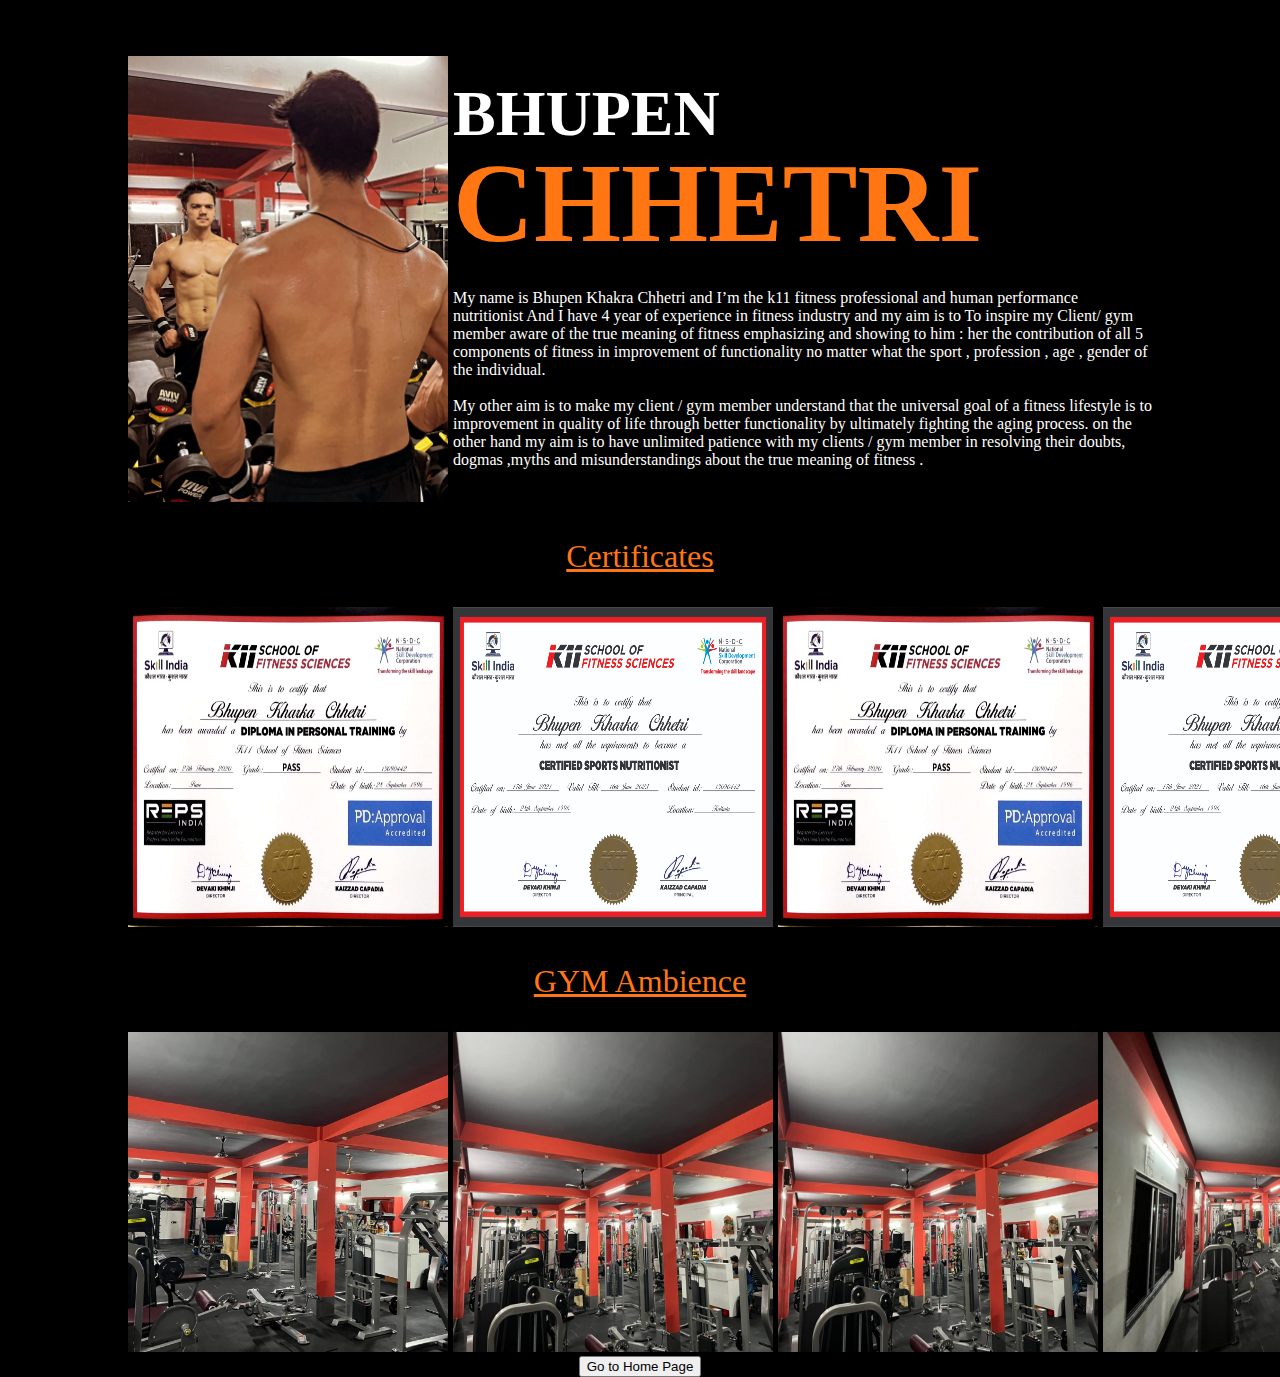
<file: trainer.html>
<!DOCTYPE html>
<html lang="en">
<head>

    <meta charset="UTF-8">
    <meta http-equiv="X-UA-Compatible" content="IE=edge">
    <meta name="viewport" content="width=device-width, initial-scale=1.0">
    <title>Trainer Details</title>

    <!-- bootstrap    -->
   <link href="https://cdn.jsdelivr.net/npm/bootstrap@5.0.2/dist/css/bootstrap.min.css" rel="stylesheet" integrity="sha384-EVSTQN3/azprG1Anm3QDgpJLIm9Nao0Yz1ztcQTwFspd3yD65VohhpuuCOmLASjC" crossorigin="anonymous">
   <script src="https://cdn.jsdelivr.net/npm/bootstrap@5.0.2/dist/js/bootstrap.bundle.min.js" integrity="sha384-MrcW6ZMFYlzcLA8Nl+NtUVF0sA7MsXsP1UyJoMp4YLEuNSfAP+JcXn/tWtIaxVXM" crossorigin="anonymous"></script>
   <!-- fontawesome -->
   <link rel="stylesheet" href="https://cdnjs.cloudflare.com/ajax/libs/font-awesome/6.1.1/css/all.min.css" integrity="sha512-KfkfwYDsLkIlwQp6LFnl8zNdLGxu9YAA1QvwINks4PhcElQSvqcyVLLD9aMhXd13uQjoXtEKNosOWaZqXgel0g==" crossorigin="anonymous" referrerpolicy="no-referrer" />
    <link rel="stylesheet" href="./trainer.css">
    <link rel="shortcut icon" href="./images/favicon.png" type="image/x-icon">
</head>
<body>
<div class="container">
    <div class="profile_img"><img src="./images/trainer1.JPG" alt="" class="profile_img1"></div>
    <div class="intro">
        <h1 class="profile_name">
            <span class="profile_name_firstName">Bhupen</span>
             <span class="profile_name_lastName">Chhetri</span>
         </h1>
         My name is Bhupen Khakra Chhetri and I’m the k11 fitness professional and human performance nutritionist And 
         I have 4 year of experience in fitness industry and my aim is to 
         To inspire my Client/ gym member aware of the true meaning of fitness emphasizing and showing to him : her the contribution of all 5 components of fitness in improvement of functionality no matter what the sport , profession , age , gender of the individual.<br><br>
         
         My other  aim is to make my client / gym member understand that the universal goal of a fitness lifestyle is to improvement in quality of life through better functionality by ultimately fighting the aging process. on the other hand my aim is to have unlimited patience with my clients / gym member in resolving their doubts, dogmas ,myths  and misunderstandings about the true meaning of fitness .
    </div>
    
</div>   
<p class="certificates">Certificates</p>
<div class="container">
    
    <div><a href="./images/Ceretificate1.jpg" target="_blank"><img src="./images/Ceretificate1.jpg" alt=""></a></div>
    <div><a href="./images/Ceretificate1.jpg" target="_blank"><img src="./images/Certificate2.jpg" alt=""></a></div>
    <div><a href="./images/Ceretificate1.jpg" target="_blank"><img src="./images/Ceretificate1.jpg" alt=""></a></div>
    <div><a href="./images/Ceretificate1.jpg" target="_blank"><img src="./images/Certificate2.jpg" alt=""></a></div>
</div>

<p class="certificates">GYM Ambience</p>
<div class="container">
    
    <div><a href="./images/ambience1.jpeg" target="_blank"><img src="./images/ambience1.jpeg" alt=""></a></div>
    <div><a href="./images/ambience2.jpeg" target="_blank"><img src="./images/ambience2.jpeg" alt=""></a></div>
    <div><a href="./images/ambience3.jpeg" target="_blank"><img src="./images/ambience3.jpeg" alt=""></a></div>
    <div><a href="./images/ambience4.jpeg" target="_blank"><img src="./images/ambience4.jpeg" alt=""></a></div>
</div>
<div class="btnhome btn-outline-dark"><a href="./index.html"><button>Go to Home Page</button></a></div>
</body>
</html>
</file>
<file: style.css>
*{
    margin:0;
    padding: 0;
    outline: none;
    border:none;
    text-decoration: none;
}
body{
    background-image: url(./images/home-bg.jpg);
    background-size:cover;
    background-repeat: no-repeat;
    font-family: 'Times New Roman', Times, serif;
}
.offer{
     background-image: linear-gradient(315deg, #6ebec1 0%, #8e5d6c 74%);
     color: rgb(255, 255, 255); 
     font-weight: 600;
     text-decoration: solid;
     border-radius: 10px;
 
}
a{
    text-decoration: none;
    color: white;
}
a:hover{
    text-decoration: none;
    color: white;
}
.navbar-nav{
    font-size: 1.1rem;
    padding-top: .5rem;
    /* margin-left: 8rem; */
    /* padding: 2rem; */
    /* margin-left: -1rem; */
    /* width: 90vw; */
    /* background: white; */
}
.navbar-nav a{
    color: white;
}
.navbar-nav a:hover{
    color: #FF5421;
    background-color: white;
    border-radius: 10%;
    cursor: pointer;
    width: auto;
}
.navbar-toggler-icon{
font-size: 2.5rem;
cursor: pointer;
padding-left: 3rem;
}
.navbar-toggler:focus{
    box-shadow: none;
}
.navbar-brand{
    font-weight: 700;
}
.unisex{
    color:#FF5421;
    font-size: 2rem;
    font-weight: 800;
}

.btn-primary{
    background-color:#FF5421;
}
.orange{
    color:#FF5421;
}
.about span{
    font-size: 2.5rem;
    color: #FF5421;
}
.about h3{
    font-size: 2rem;
    padding-top: 1rem;
}
.about p{
    font-size: 1.5;
    padding: 1rem 0;
}
.about ul{
    list-style: none;
}
.about ul li{
    padding-top: 0.5rem;
    font-size: 1.5rem;
}
.about ul li i{
    color: #FF5421;
    padding-right: 0.5rem;
}
/* counter section css */
.counter{
    background:url(./images/counter-bg.jpg) no-repeat;
    background-size:cover;
    background-position: center;
    /* background-attachment: fixed; */
}
.counter h3{
    font-size: 3rem;
    color: #FF5421;
}
.counter p{
font-size: 1.2rem;
}
.counter div{
    text-align: center;
}
.box-container{
    display: grid;
    grid-template-columns:repeat(4,1fr);
    /* column-gap: 10rem; */
}
 /* courses */
.heading{
    text-align: center;
    margin-bottom: 3rem;
}
.heading span{ 
    font-size: 2.5rem;
    color: #FF5421;
}
.heading h3{
    color: white;
    font-size: 3rem;
}
.courses .box{
    border: .1rem solid rgba(255,255,255,.2);
    padding-bottom: 1px 1px;
}
/* .box .image{
    height: 15rem;
    overflow: hidden;
} */
.courses .box img{

    height: 100%;
    width: 100%;
    object-fit: cover;
}
.box img:hover{
    transform: scale(0.95);
}
.courses .box-container{
    display: grid;
    grid-template-columns: repeat(3,1fr);
    row-gap: 12px;
    column-gap: 12px;
}
.content{
    padding: 2rem;
}
.content .icons{
    display: flex;
    align-items: center;
    justify-content: space-between;
}
.content .icons span{
    color: white;
    font-size: 1rem;
}
span i{
    color: #FF5421;
    padding-right: 0.5rem;
}
.content h3{
    color: white;
}

/* pricing section */
.pricing .box-container{
    display: grid;
    grid-template-columns: repeat(3,1fr);
    column-gap: 5rem;
    justify-content: center;
    color: white;
}
.pricing .box-container h3,.price{
    color: white;
}
.pricing .box{
    padding:2rem;
    text-align: center;
    border: .1rem solid rgba(255,255,255,.2);
    border-radius: .5rem;
    
}
/* .pricing .box:nth-child(2){
        transform: scale(1.2);
} */
.pricing .box .list{
    padding-top: 2rem;
}
.list p{
    font-size: 1rem;
}
.list i{
    padding-right: .5rem;
    color:#FF5421;
}
.list .fa-times{
    color: white;
}

/* join-us section */
.joinus{
    font-size: 2.5rem;
    color: #FF5421;
}

/* trainer section */
.trainer .container{
    width: 60vw;
}
/* footer section */

.footer{
    background: url(./images/footer-bg.jpg);
    background-size: cover;
    background-position: center;
    background-attachment: fixed;
    width: 100vw;
}
 .footer .box-container{
    display: grid;
     padding: 1rem 1rem;
   grid-template-columns:repeat(4,1fr);
    color: white;
}
.footer h3{
    font-size: 2rem;
    padding: 1rem 0;
}
.footer a{
    font-size: .9rem;
    padding: 0.5rem 0;
    display: block;
    text-decoration: none;
    color: white;
}
.footer i{
    padding-right: 0.5rem;
    color: #FF5421;
}
.footer a:hover{
    color: #FF5421;
}
input{
    width:20rem;
    border: 1px solid black;
}
textarea{
    width: 20rem;
    border: 1px solid black;
}


@media (max-width :991px){
    header{
        background: white;
        height: 4rem;
        width:100vw;
        position: sticky;
        top: 0;
        z-index: 1;
        
    }
    .navbar-nav{
        margin-bottom: 1rem; 
        /* width: 90vw;  */
        background: white; 
        /* width: max-content; */
        margin-top: -1rem;
    }
    .navbar-nav a{
        color: black;
    }
    
    .box-container{
        display: flex;
        flex-direction: column;
        padding-left: 15%;
    }
    .courses .box-container{
        display: flex;
        flex-direction: column;
        padding: 10% 10%;
    }
    .pricing .box-container{
        display: flex;
        padding-left: 1rem;
    }
    .pricing .box{
        margin: 2%;
    }
    .pricing .box:nth-child(2){
        transform: scale(1);
    }
    .footer .box-container{
        display: flex;
    }
    .footer .box .contact-us{
        display: flex;
        flex-direction: column;
        padding-right: 7%;
        padding-left: -5%;
    }
    .trainer .container{
        width: 90vw;
    }
    input{
        width:70vw;
    }
    textarea{
        width: 70vw;
    }

}

@media (min-width :992px){

    .navbar-nav{
        margin-bottom: 1rem;  
        width: max-content;
    }
    




}
</file>
<file: trainer.css>
body{
    box-sizing: border-box;
    padding: 0;
    margin: 0;
    background-color: black;
    /* background-image: linear-gradient(315deg, #fce043 0%, #fb7ba2 74%); */
    /* background-image: url(./images/bgtrainer.jpg); */
    /* background-repeat: no-repeat; */
    background-size: cover;
    /* color: #f9f0ed; */
}

.container{
    width: 80vw;
    /* height: 100vh; */
    margin: 0 auto;
    /* text-align: center; */
    margin-top: 2rem;
    display: flex;
    column-gap: 5px;
    row-gap: 5px;
    background-color: black;
}
.profile_img1{
    margin-top: 1.5rem;
    height: fit-content;
}
.profile_name_firstName{
    color: white;
    font-size: 4rem;
    /* font-size: clamp(2rem,8vw,4rem); */
    text-transform: uppercase;
    display: block;
    margin-bottom: -0.8rem;
}
.profile_name_lastName{
    color: #ff7613;
    font-size: 7rem;
    font-weight: 20rem;
    /* font-size: clamp(2.5rem,15vw,7rem); */
    text-transform: uppercase;
    display: block;
}
.intro{
    color: rgb(255, 255, 255);
    margin-top: 1.5rem;
}
img{
    height: 20rem;
    width: 20rem;
}
.certificates{
    text-align: center;
    display: flex;
    align-items: center;
    justify-content: center;
    color: #ff7613;
    font-size: 2rem;
    text-decoration: underline solid  #ff7613;
}
.btnhome{
    display:flex;
    justify-content: center;
    color: rgb(255, 255, 255);
}

@media (max-width :426px){
    .profile_name_firstName{
        font-size: 2rem;
    }
    .profile_name_lastName{
        font-size: 2.8rem;
    }
    img{
        width: 90vw;
        height: 20rem;
        margin-left: -1rem;
    }
    .intro{
        width: 90vw;
    }
    .container{
        flex-direction: column;
        margin-left: 1rem;
    }
}
</file>
